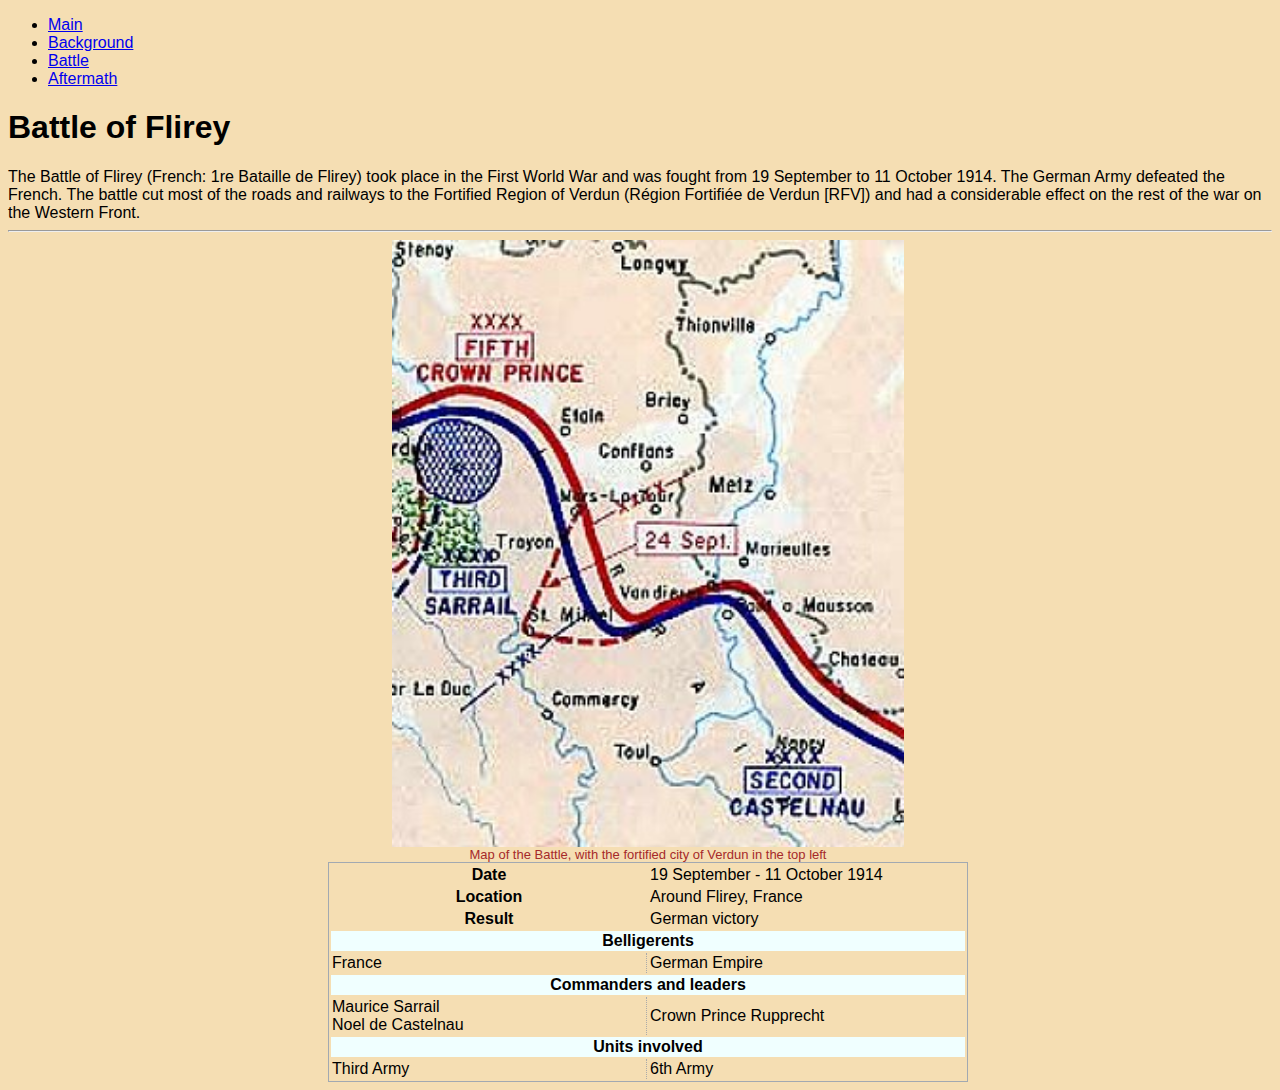
<file: srcs/requirements/bonus/static_website/sources/index.html>
<!DOCTYPE html>
<html>

<head>
    <title>
        Battle of Flirey
    </title>
    <link rel="stylesheet" href="style.css">
    <meta charset="UTF-8">
</head>

<header>
    <nav>
        <ul>
            <li>
                <a href="index.html">
                    Main
                </a>
            </li>
            <li>
                <a href="background.html">
                    Background
                </a>
            </li>
            <li>
                <a href="battle.html">
                    Battle
                </a>
            </li>
            <li>
                <a href="aftermath.html">
                    Aftermath
                </a>
            </li>
        </ul>
    </nav>
</header>

<body>
    <main>
        <h1>
            Battle of Flirey
        </h1>
        <p>
            The Battle of Flirey (French: 1re Bataille de Flirey) took place in the First World War and was fought from
            19 September to 11 October 1914. The German Army defeated the French. The battle cut most of the roads and
            railways to the Fortified Region of Verdun (Région Fortifiée de Verdun [RFV]) and had a considerable effect
            on the rest of the war on the Western Front.
            <hr>
        </p>
        <div class="infos">
            <img width="40%" src="Battle_of_Flirey.jpg"
                alt="Map of the Battle, with the fortified city of Verdun in the top left">
            <p class="img_desc">Map of the Battle, with the fortified city of Verdun in the top left</p>
            <table style="width: 50%;border: 1px solid #a2a9b1;">
                <tr>
                    <th>Date</th>
                    <td>19 September - 11 October 1914</td>
                </tr>
                <tr>
                    <th>Location</th>
                    <td>Around Flirey, France</td>
                </tr>
                <tr>
                    <th>Result</th>
                    <td>German victory</td>
                </tr>
                <tr>
                    <th colspan="2" style="background-color: azure;">Belligerents</h5>
                </tr>
                <tr>
                    <td style="width: 50%;border-right: 1px dotted #aaa;">France</td>
                    <td style="width: 50%;">German Empire</td>
                </tr>
                <tr>
                    <th colspan="2" style="background-color: azure;">Commanders and leaders</th>
                </tr>
                <tr>
                    <td style="width: 50%;border-right: 1px dotted #aaa;">Maurice Sarrail<br>Noel de Castelnau</td>
                    <td style="width: 50%;">Crown Prince Rupprecht</td>
                </tr>
                <tr>
                    <th colspan="2" style="background-color: azure;">Units involved</th>
                </tr>
                <tr>
                    <td style="width: 50%;border-right: 1px dotted #aaa;">Third Army</td>
                    <td style="width: 50%;">6th Army</td>
                </tr>
            </table>
        </div>
    </main>
</body>

</html>
</file>
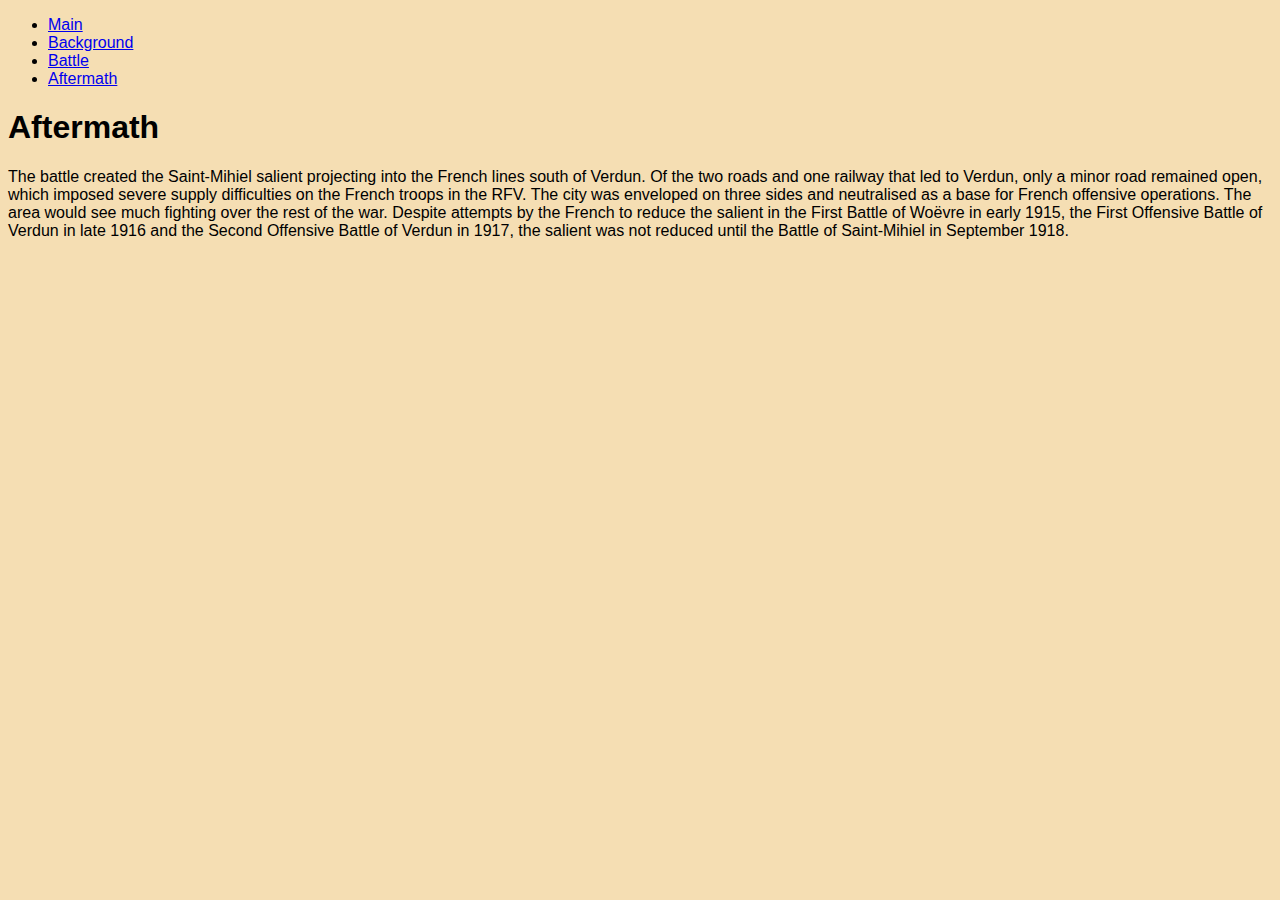
<file: srcs/requirements/bonus/static_website/sources/aftermath.html>
<!DOCTYPE html>
<html>

<head>
    <title>
        Battle of Flirey
    </title>
    <link rel="stylesheet" href="style.css">
    <meta charset="UTF-8">
</head>

<header>
    <nav>
        <ul>
            <li>
                <a href="index.html">
                    Main
                </a>
            </li>
            <li>
                <a href="background.html">
                    Background
                </a>
            </li>
            <li>
                <a href="battle.html">
                    Battle
                </a>
            </li>
            <li>
                <a href="aftermath.html">
                    Aftermath
                </a>
            </li>
        </ul>
    </nav>
</header>

<body>
    <main>
        <h1>
            Aftermath
        </h1>
        <p>
            The battle created the Saint-Mihiel salient projecting into the French lines south of Verdun. Of the two
            roads and one railway that led to Verdun, only a minor road remained open, which imposed severe supply
            difficulties on the French troops in the RFV. The city was enveloped on three sides and neutralised as a
            base for French offensive operations. The area would see much fighting over the rest of the war. Despite
            attempts by the French to reduce the salient in the First Battle of Woëvre in early 1915, the First
            Offensive Battle of Verdun in late 1916 and the Second Offensive Battle of Verdun in 1917, the salient was
            not reduced until the Battle of Saint-Mihiel in September 1918.
        </p>
    </main>
</body>
</file>
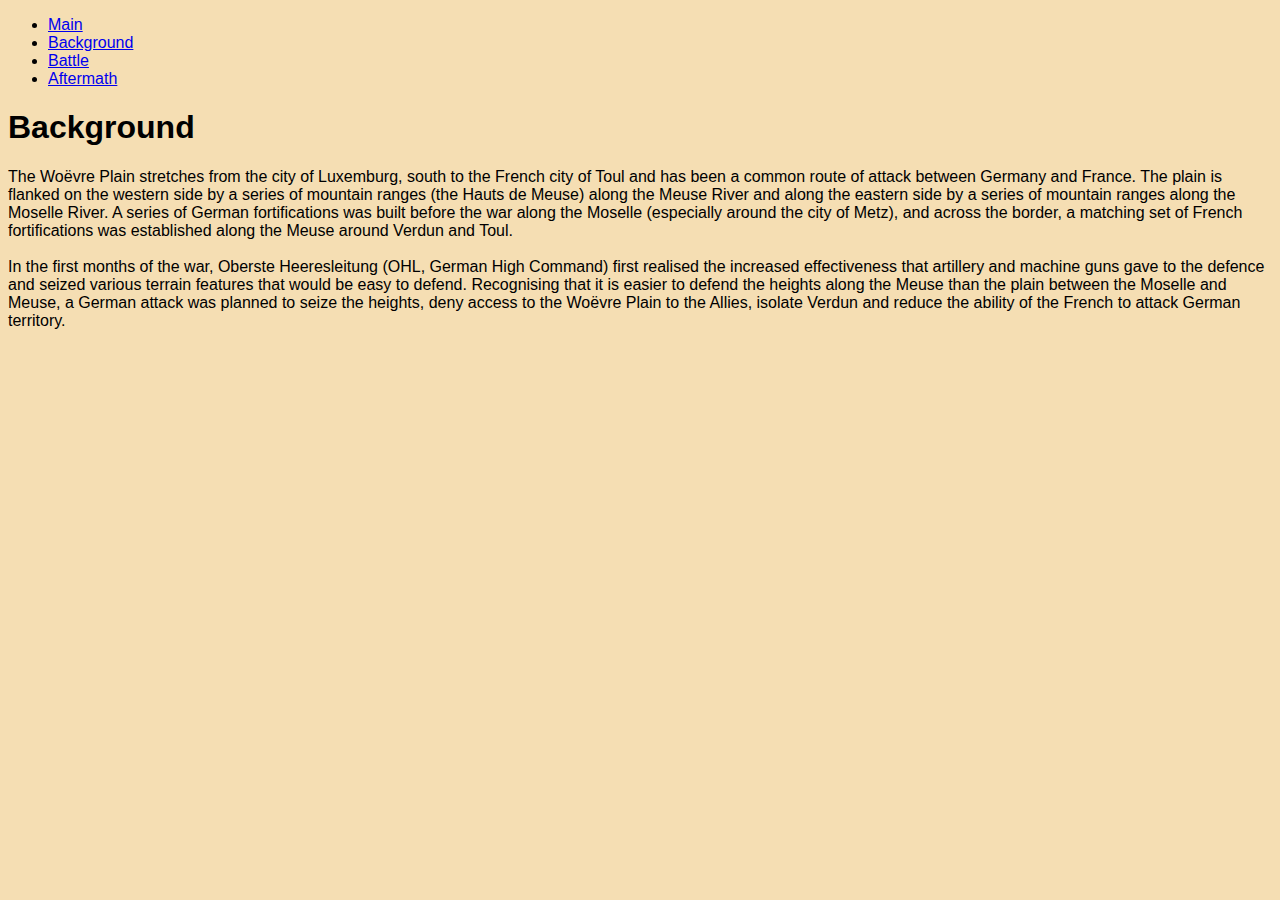
<file: srcs/requirements/bonus/static_website/sources/background.html>
<!DOCTYPE html>
<html>

<head>
    <title>
        Battle of Flirey
    </title>
    <link rel="stylesheet" href="style.css">
    <meta charset="UTF-8">
</head>

<header>
    <nav>
        <ul>
            <li>
                <a href="index.html">
                    Main
                </a>
            </li>
            <li>
                <a href="background.html">
                    Background
                </a>
            </li>
            <li>
                <a href="battle.html">
                    Battle
                </a>
            </li>
            <li>
                <a href="aftermath.html">
                    Aftermath
                </a>
            </li>
        </ul>
    </nav>
</header>

<body>
    <main>
        <h1>
            Background
        </h1>
        <p>
            The Woëvre Plain stretches from the city of Luxemburg, south to the French city of Toul and has been a
            common route of attack between Germany and France. The plain is flanked on the western side by a series of
            mountain ranges (the Hauts de Meuse) along the Meuse River and along the eastern side by a series of
            mountain ranges along the Moselle River. A series of German fortifications was built before the war along
            the Moselle (especially around the city of Metz), and across the border, a matching set of French
            fortifications was established along the Meuse around Verdun and Toul.<br><br>

            In the first months of the war, Oberste Heeresleitung (OHL, German High Command) first realised the
            increased effectiveness that artillery and machine guns gave to the defence and seized various terrain
            features that would be easy to defend. Recognising that it is easier to defend the heights along the Meuse
            than the plain between the Moselle and Meuse, a German attack was planned to seize the heights, deny access
            to the Woëvre Plain to the Allies, isolate Verdun and reduce the ability of the French to attack German
            territory.
        </p>
    </main>
</body>
</file>
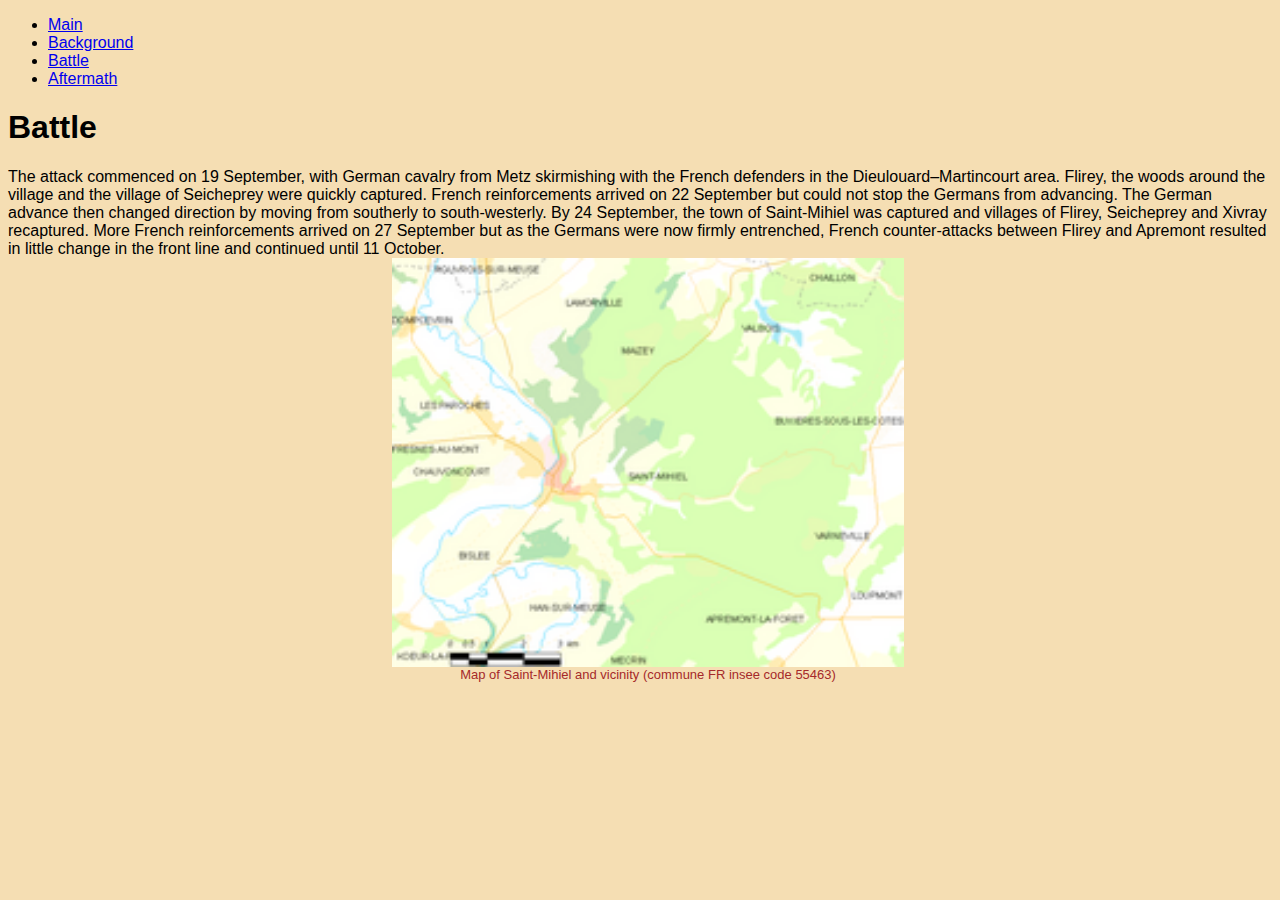
<file: srcs/requirements/bonus/static_website/sources/battle.html>
<!DOCTYPE html>
<html>

<head>
    <title>
        Battle of Flirey
    </title>
    <link rel="stylesheet" href="style.css">
    <meta charset="UTF-8">
</head>

<header>
    <nav>
        <ul>
            <li>
                <a href="index.html">
                    Main
                </a>
            </li>
            <li>
                <a href="background.html">
                    Background
                </a>
            </li>
            <li>
                <a href="battle.html">
                    Battle
                </a>
            </li>
            <li>
                <a href="aftermath.html">
                    Aftermath
                </a>
            </li>
        </ul>
    </nav>
</header>

<body>
    <main>
        <h1>
            Battle
        </h1>
        <p>
            The attack commenced on 19 September, with German cavalry from Metz skirmishing with the French defenders in
            the Dieulouard–Martincourt area. Flirey, the woods around the village and the village of Seicheprey were
            quickly captured. French reinforcements arrived on 22 September but could not stop the Germans from
            advancing. The German advance then changed direction by moving from southerly to south-westerly. By 24
            September, the town of Saint-Mihiel was captured and villages of Flirey, Seicheprey and Xivray recaptured.
            More French reinforcements arrived on 27 September but as the Germans were now firmly entrenched, French
            counter-attacks between Flirey and Apremont resulted in little change in the front line and continued until
            11 October.
        </p>
        <div class="infos">
            <img width="40%" src="Map_commune_FR_insee_code_55463.png">
            <p class="img_desc">Map of Saint-Mihiel and vicinity (commune FR insee code 55463) </p>
        </div>
    </main>
</body>
</file>
<file: srcs/requirements/bonus/static_website/sources/style.css>
body {
    font-family: sans-serif;
    font-size: 16px;
    color: black;
    background: wheat;
}

h5
{
    margin-top: 0px;
    margin-bottom: 0px;
}

p
{
    margin-top: 0px;
    margin-bottom: 0px;
}

.img_desc {
    font-size: 13px;
    color: #a52a2a;
}

.infos {
    display: flex;
    width: 100vw;
    align-items: center;
    flex-direction: column;
}
</file>
